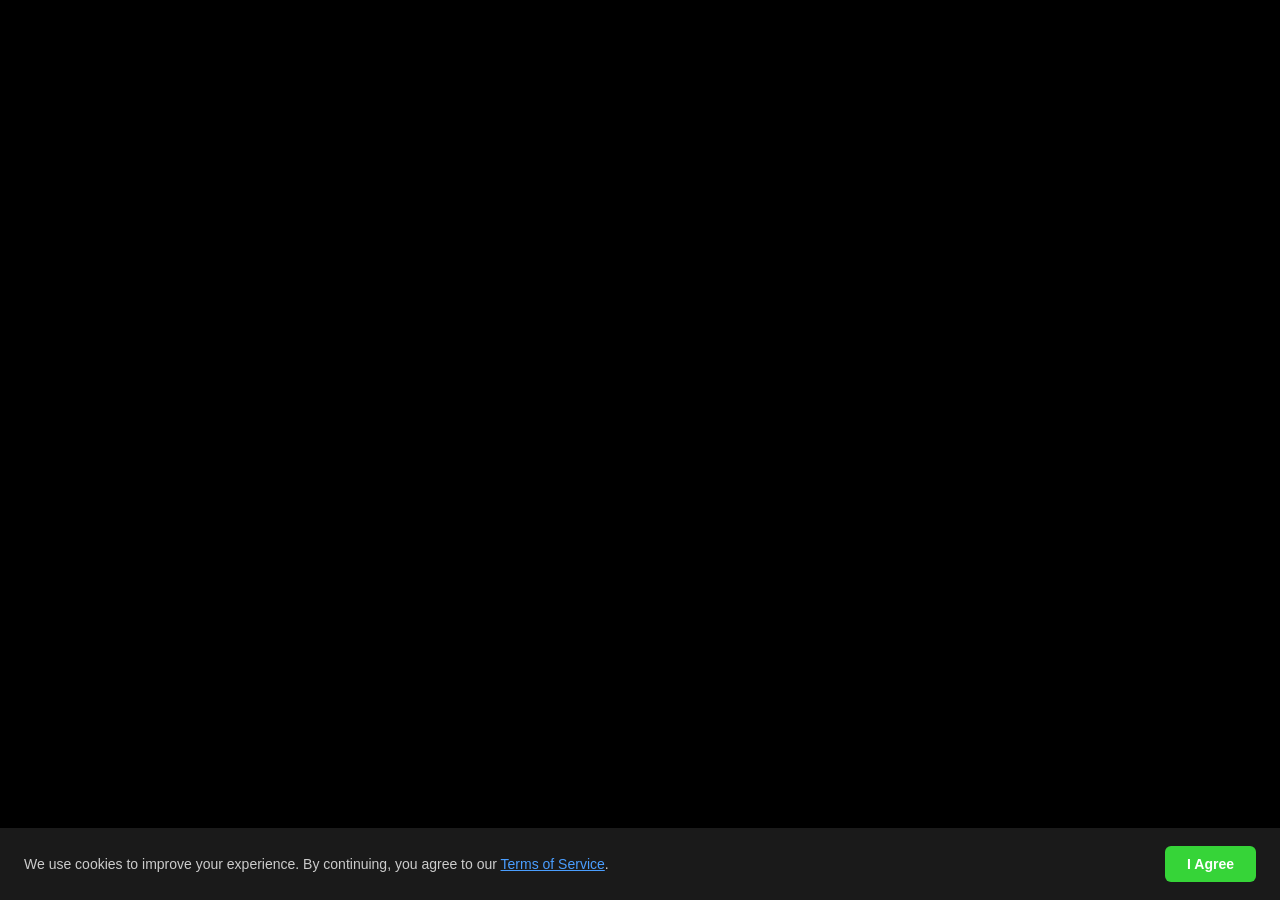
<file: index.html>
<!DOCTYPE html>
<html lang="en">
    <head>
        <meta charset="UTF-8">
        <meta name="viewport" content="width=device-width, initial-scale=1.0">
        <title>Never Gonna Give You Up</title>
        <link rel="stylesheet" href="style.css">
    </head>
    <body>
        <script src="script.js"></script>
    </body>
</html>
</file>
<file: style.css>
* {
    padding: 0;
    margin: 0;
}

body {
    background: #000;
    overflow: hidden;
    width: 100vw;
    height: 100vh;
}

img {
    position: absolute;
    width: 200px;
}
</file>
